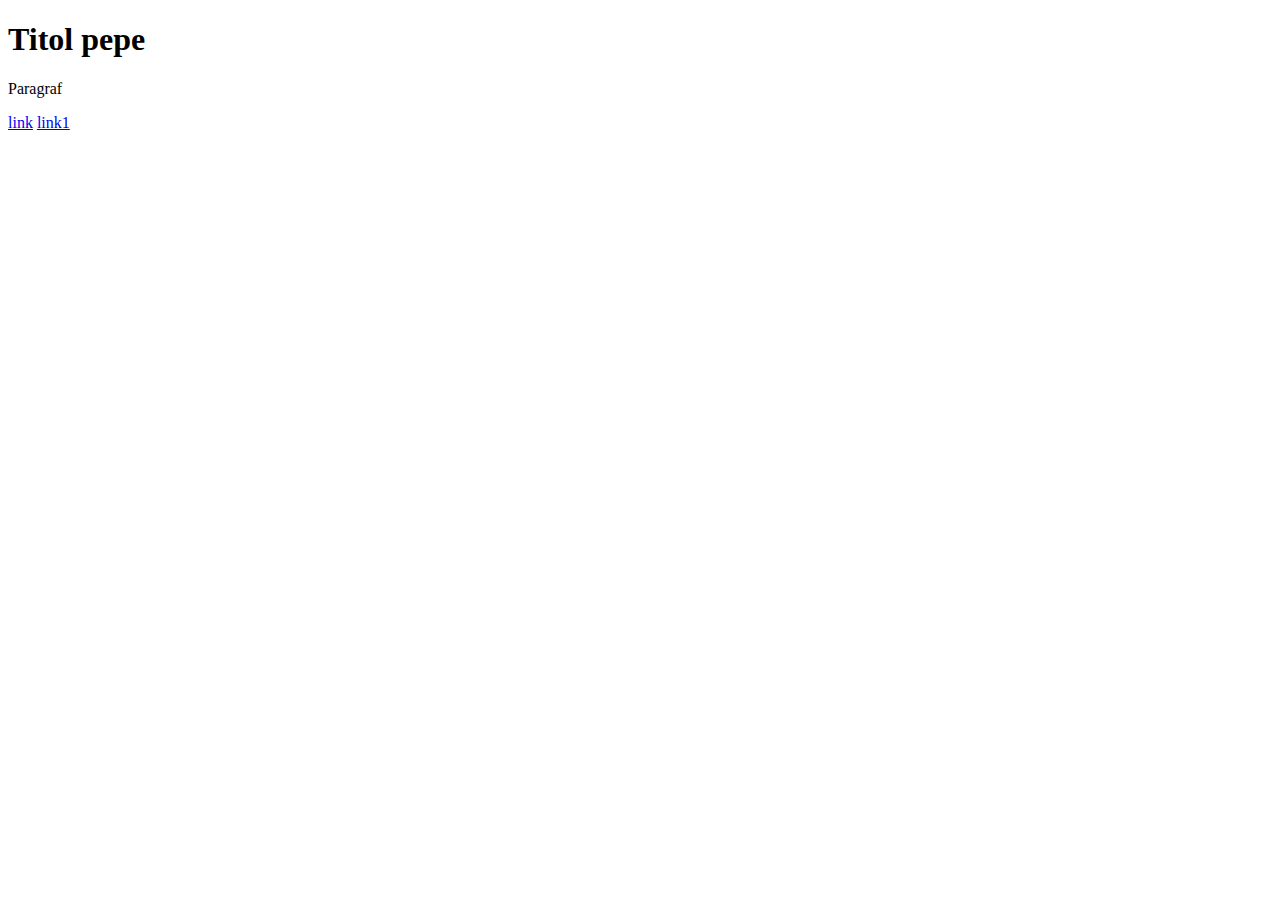
<file: index.html>
<!DOCTYPE html>
<html>
	<head>
		<title>Prova</title>
	</head>
	<body>
		<h1>Titol pepe</h1>
		<p>Paragraf</p>
		<a href="html/prova1/index2.html">link</a>
		<a href="html/prova1/1.html">link1</a>
	</body>
</html>
</file>
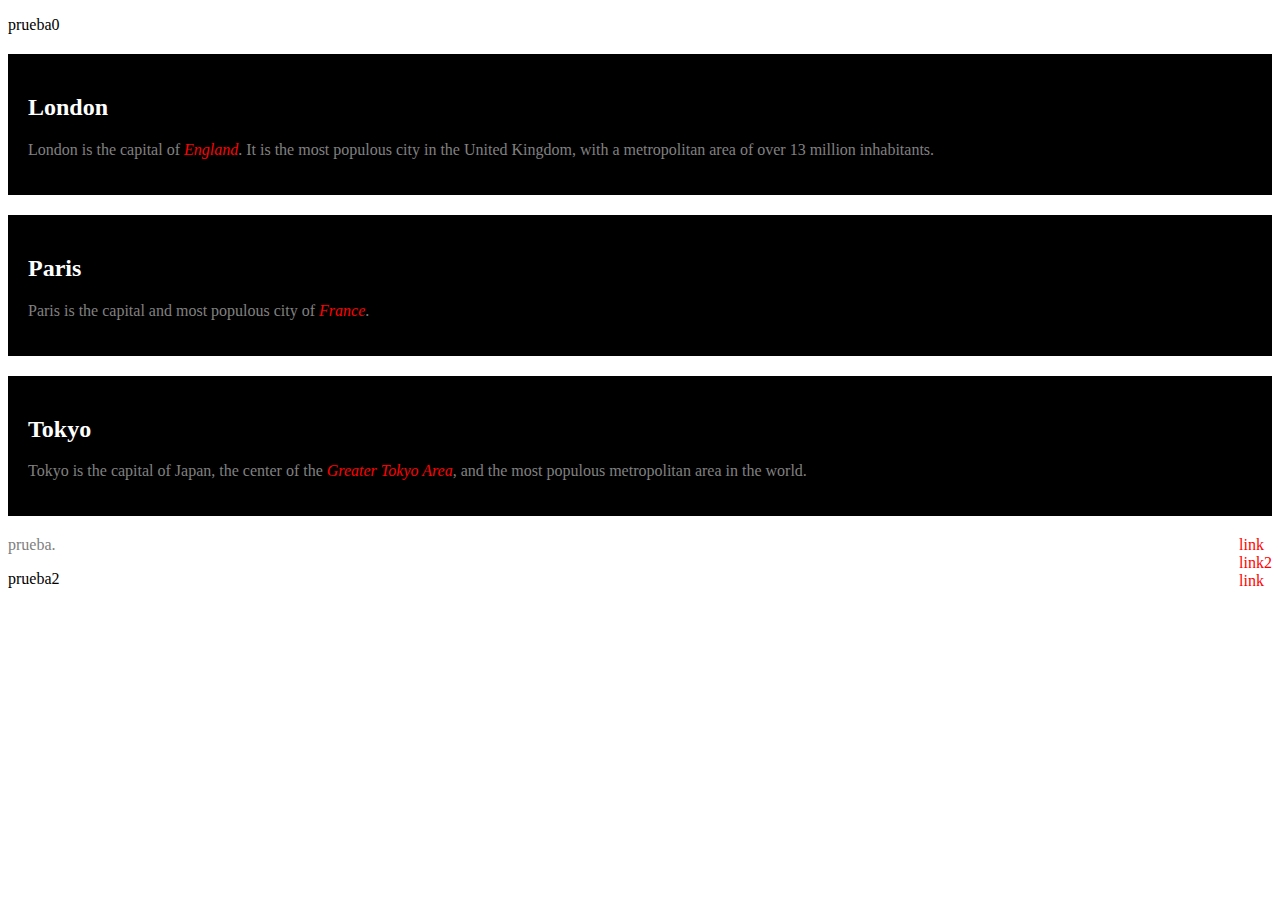
<file: html/prova1/1.html>
<!DOCTYPE html>
<html>
	<head>
		<link rel="stylesheet" type="text/css" href="../../css/estil.css">
	</head>
	<body>
	<p>prueba0</p>
		<div class="cities">
			<h2 id="London">London</h2>
			<p>London is the capital of <span class="country">England</span>. It is the most  populous city in the United Kingdom, with a metropolitan area of over 13 million inhabitants.</p>
		</div>
		<div class="cities">
			<h2>Paris</h2>
			<p>Paris is the capital and most populous city of <span class="country">France</span>.</p>
		</div>
		<div class="cities">
			<h2>Tokyo</h2>
			<p>Tokyo is the capital of Japan, the center of the <span class="country">Greater Tokyo Area</span>,
			and the most populous metropolitan area in the world.</p>
		</div>
		<span class="der">
			<a href="../../index.html">link</a>
			<a href="../../index.html">link2</a>
			<a href="../../index.html">link</a>
		</span>
		<div>
			<p>prueba.</p>
		</div>
		<p>prueba2</p>
	</body>
</html>
</file>
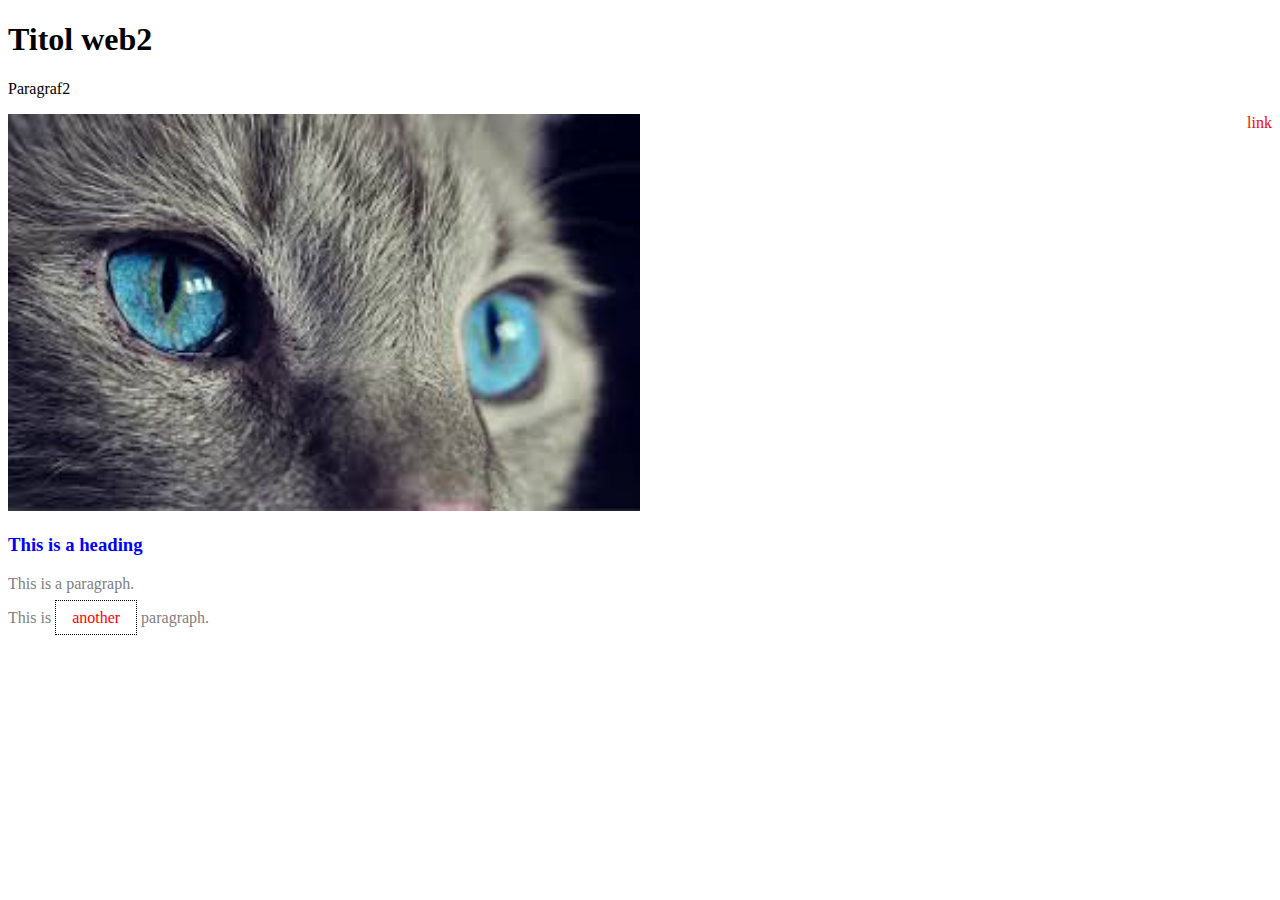
<file: html/prova1/index2.html>
<!DOCTYPE html>
<html>
	<head>
	<link rel="stylesheet" type="text/css" href="../../css/estil.css">
		<title>Prova2</title>
	</head>
	<body>
		<h1>Titol web2</h1>
		<p>Paragraf2</p>
		<a class="der" href="../../index.html">link</a>
		<img src="../../img/images.jpg" alt="miau" width="50%" height="50%">
		<div style="color:#0000FF">
			<h3>This is a heading</h3>
			<p>This is a paragraph.</p>
			<p>This is <span class="rojo">another</span> paragraph.</p>
		</div>
	</body>
</html>
</file>
<file: css/estil.css>
div p{
	color:grey;
}
.cities {
    background-color: black;
    color: white;
    margin: 20px 0px;
    padding: 20px;
} 
a{
	text-decoration: none;
	color:red;
	display: block;
}
a:visited{
	color: green;
}
a:hover{
	color:blue;
	background-color: red;
}
.country{
	color: red;
	font-style: italic;
}
.der{
	display: inline;
	clear: right;
	float: right;
}
.izq{
	display: inline;
	clear: left;
	float: left;
}
.rojo{
	color: red;
	padding: 0.5em 1em;
	border: dotted black 1px;
}
</file>
